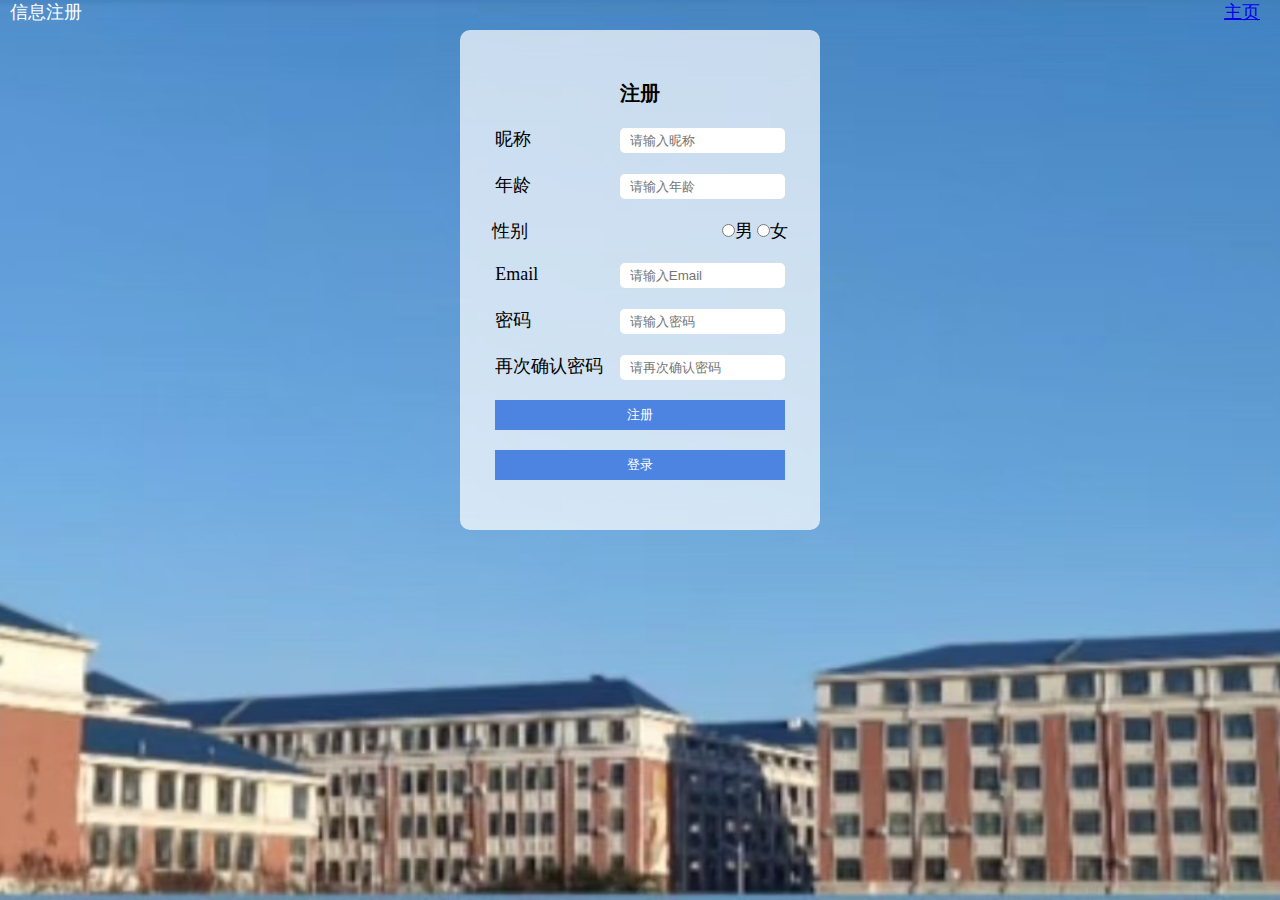
<file: index.html>
<!DOCTYPE html>
<html lang="en">
<head>
    <meta charset="UTF-8">
    <title>注册</title>
    <link rel="stylesheet" href="css/navigation.css">
    <link rel="stylesheet" href="css/logon.css">
</head>
<body>
 
    <div class="导航栏">
        <div class="left-logo">
            <p>信息注册</p>
        </div>
        <div class="占位"></div>
		
		<div class="导航栏">
		 
		    <div class="占位"></div>
		 
		    <div class="单独主页">
		        <a href="zhuye.html">主页</a>
		    </div>
		</div>
		
        </div>
    </div>
    <div class="主体区">
        <div class="注册框">
            <form action="">
                <h2>注册</h2>
                <div>
                    <span>昵称</span>
                    <input type="text" class="text" placeholder="请输入昵称">
                </div>
                <div>
                    <span>年龄</span>
                    <input type="text" class="text" placeholder="请输入年龄">
                </div>
                <div>
                    <span class="sex">性别</span>
                    <input type="radio" name="sex">男
                    <input type="radio" name="sex">女
                </div>
                <div>
                    <span>Email</span>
                    <input type="text" class="text" placeholder="请输入Email">
                </div>
                <div>
                    <span>密码</span>
                    <input type="password" class="text" placeholder="请输入密码">
                </div>
                <div>
                    <span>再次确认密码</span>
                    <input type="password" class="text" placeholder="请再次确认密码">
                </div>
                <div>
                    <input type="button" class="提交" value="注册" onclick='window.open(url="zhuye.html")'>
                </div>
				<div>
					<input type="button" class="提交" value="登录" onclick='window.open(url="login.html")'>
				</div>
            </form>
        </div>
    </div>
 
</body>
</html>
</file>
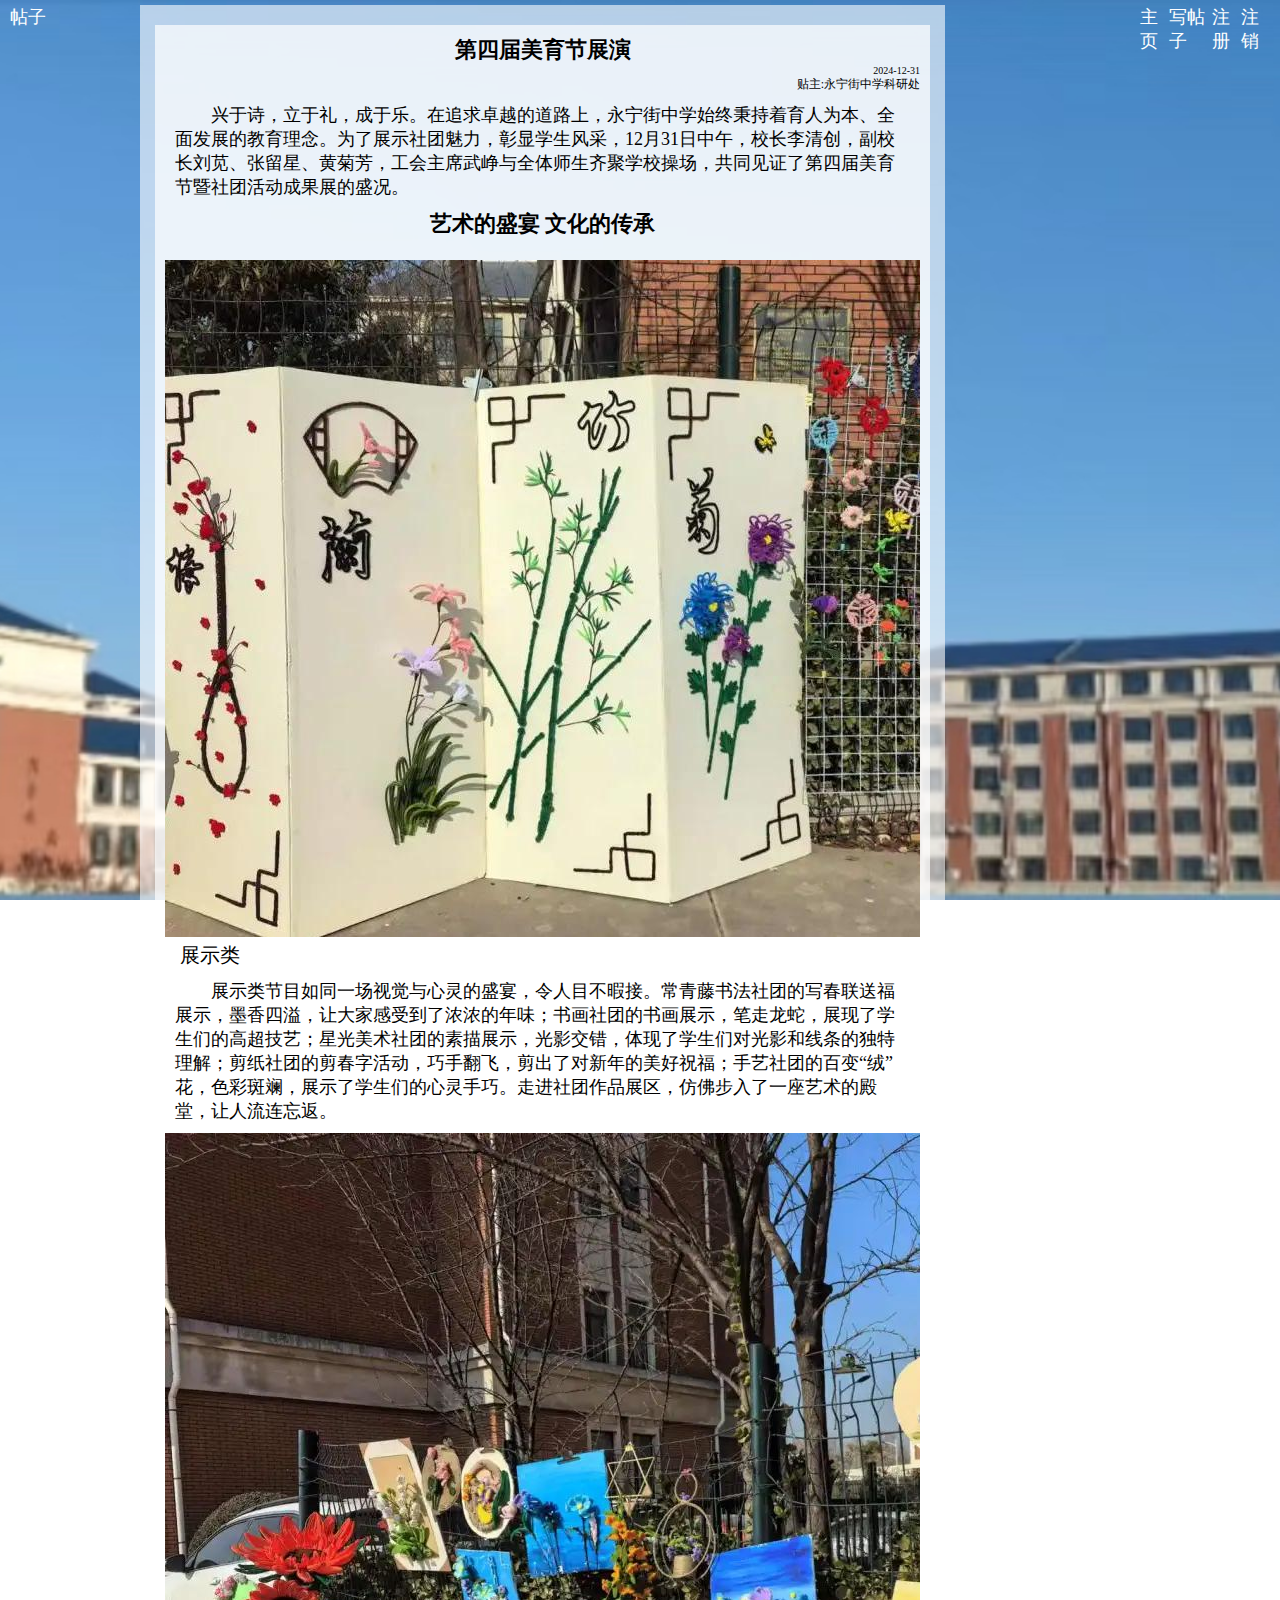
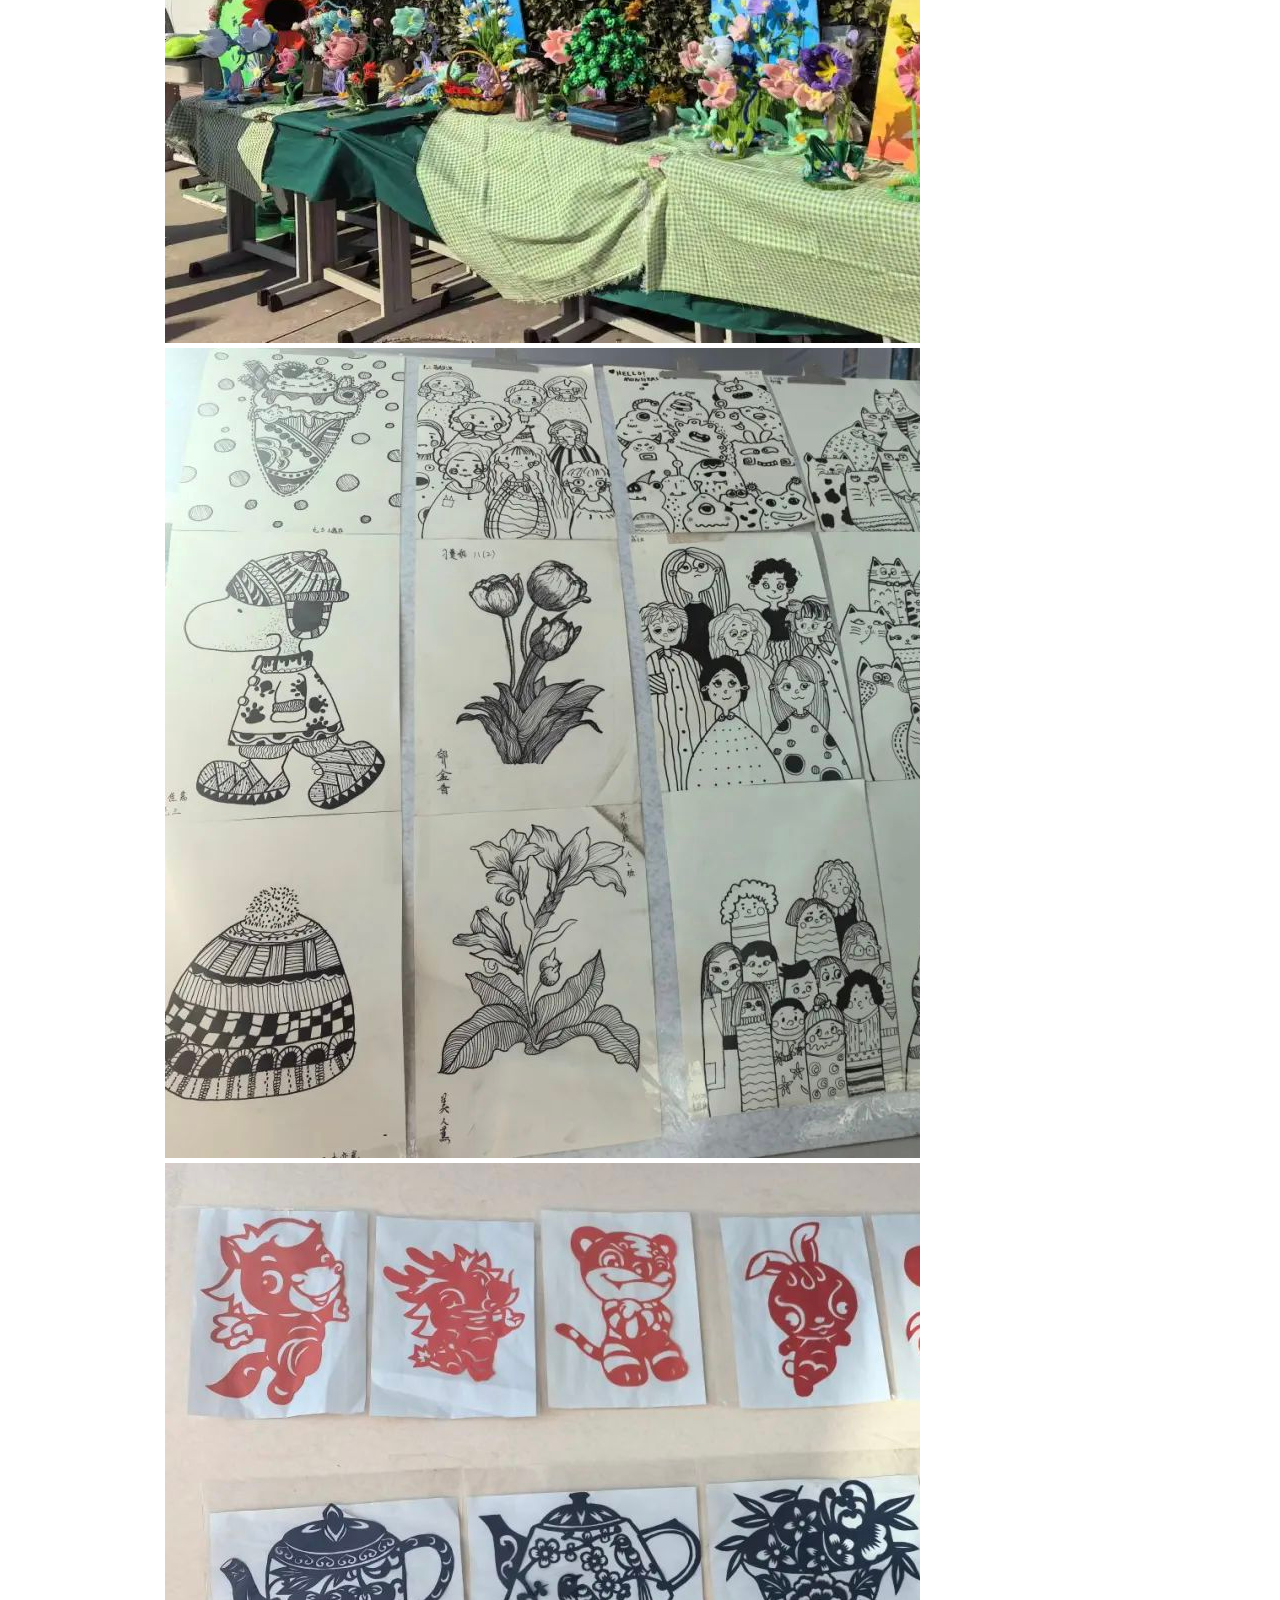
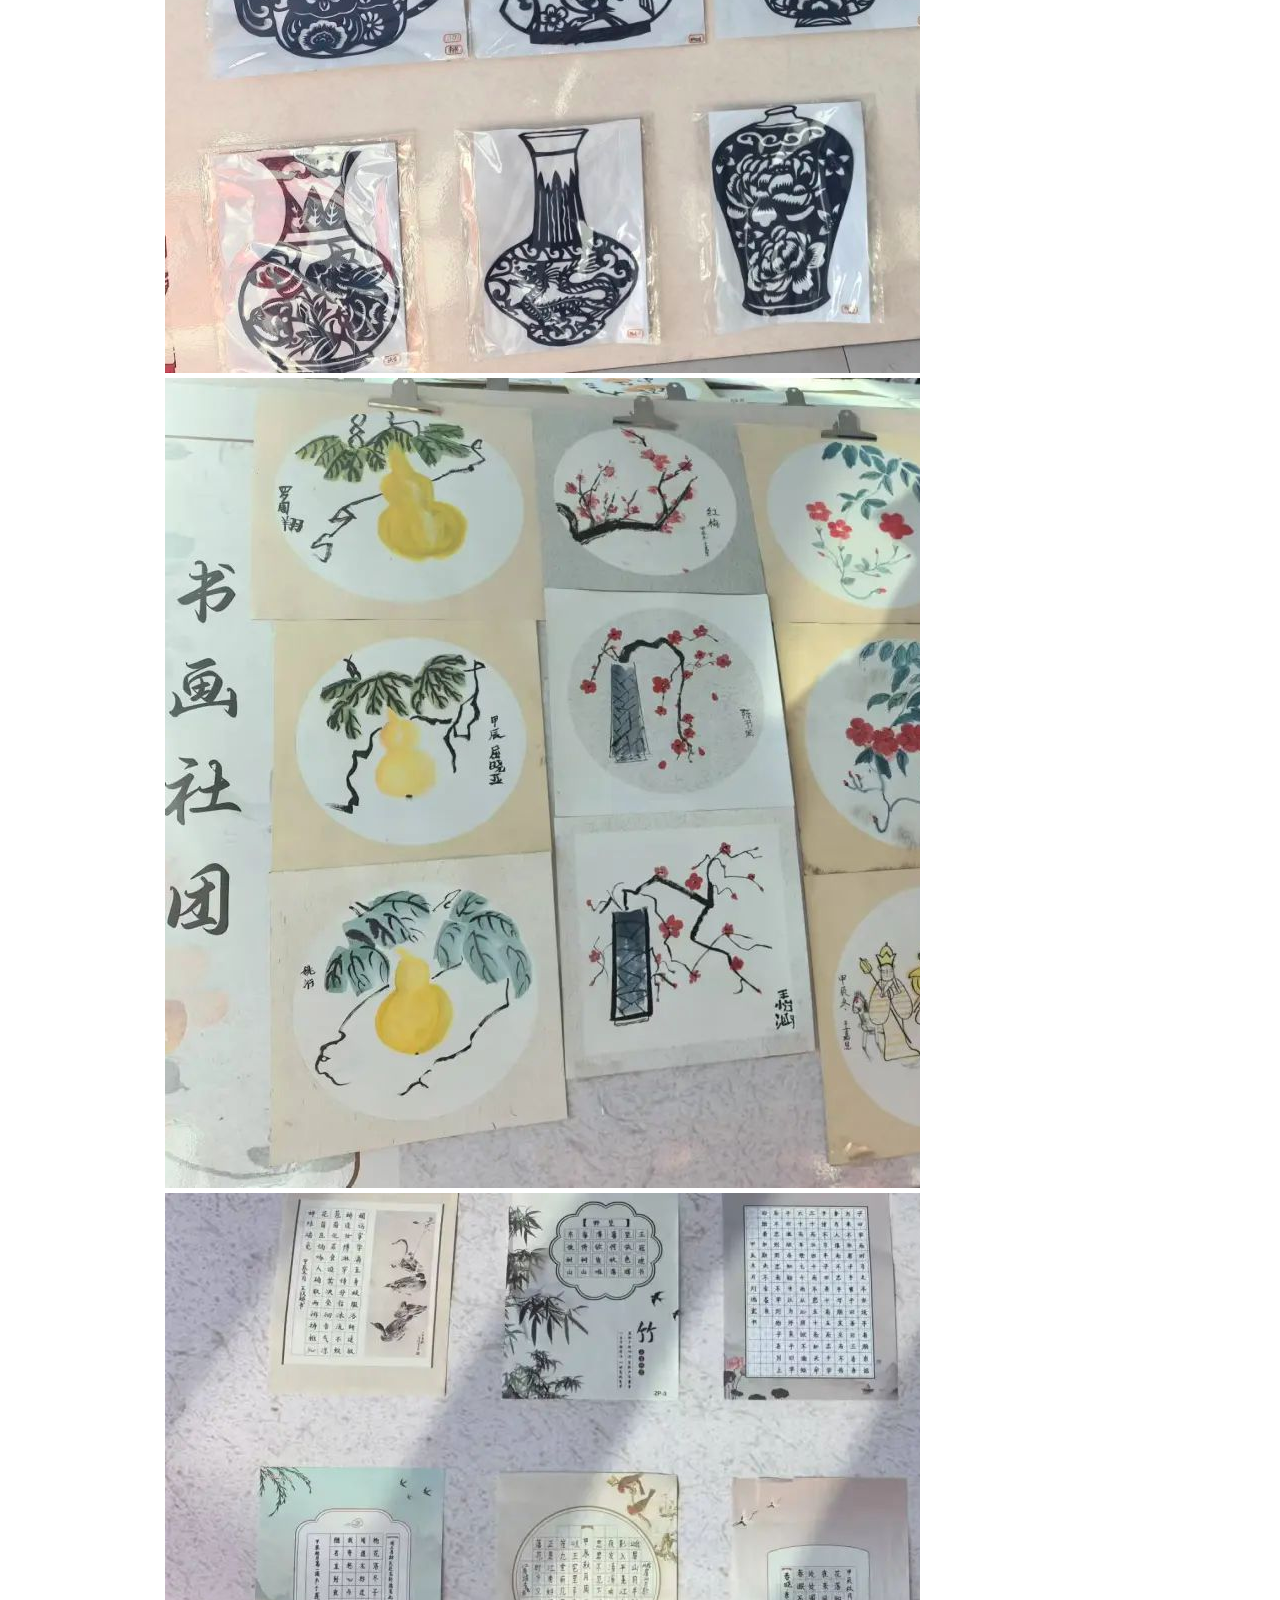
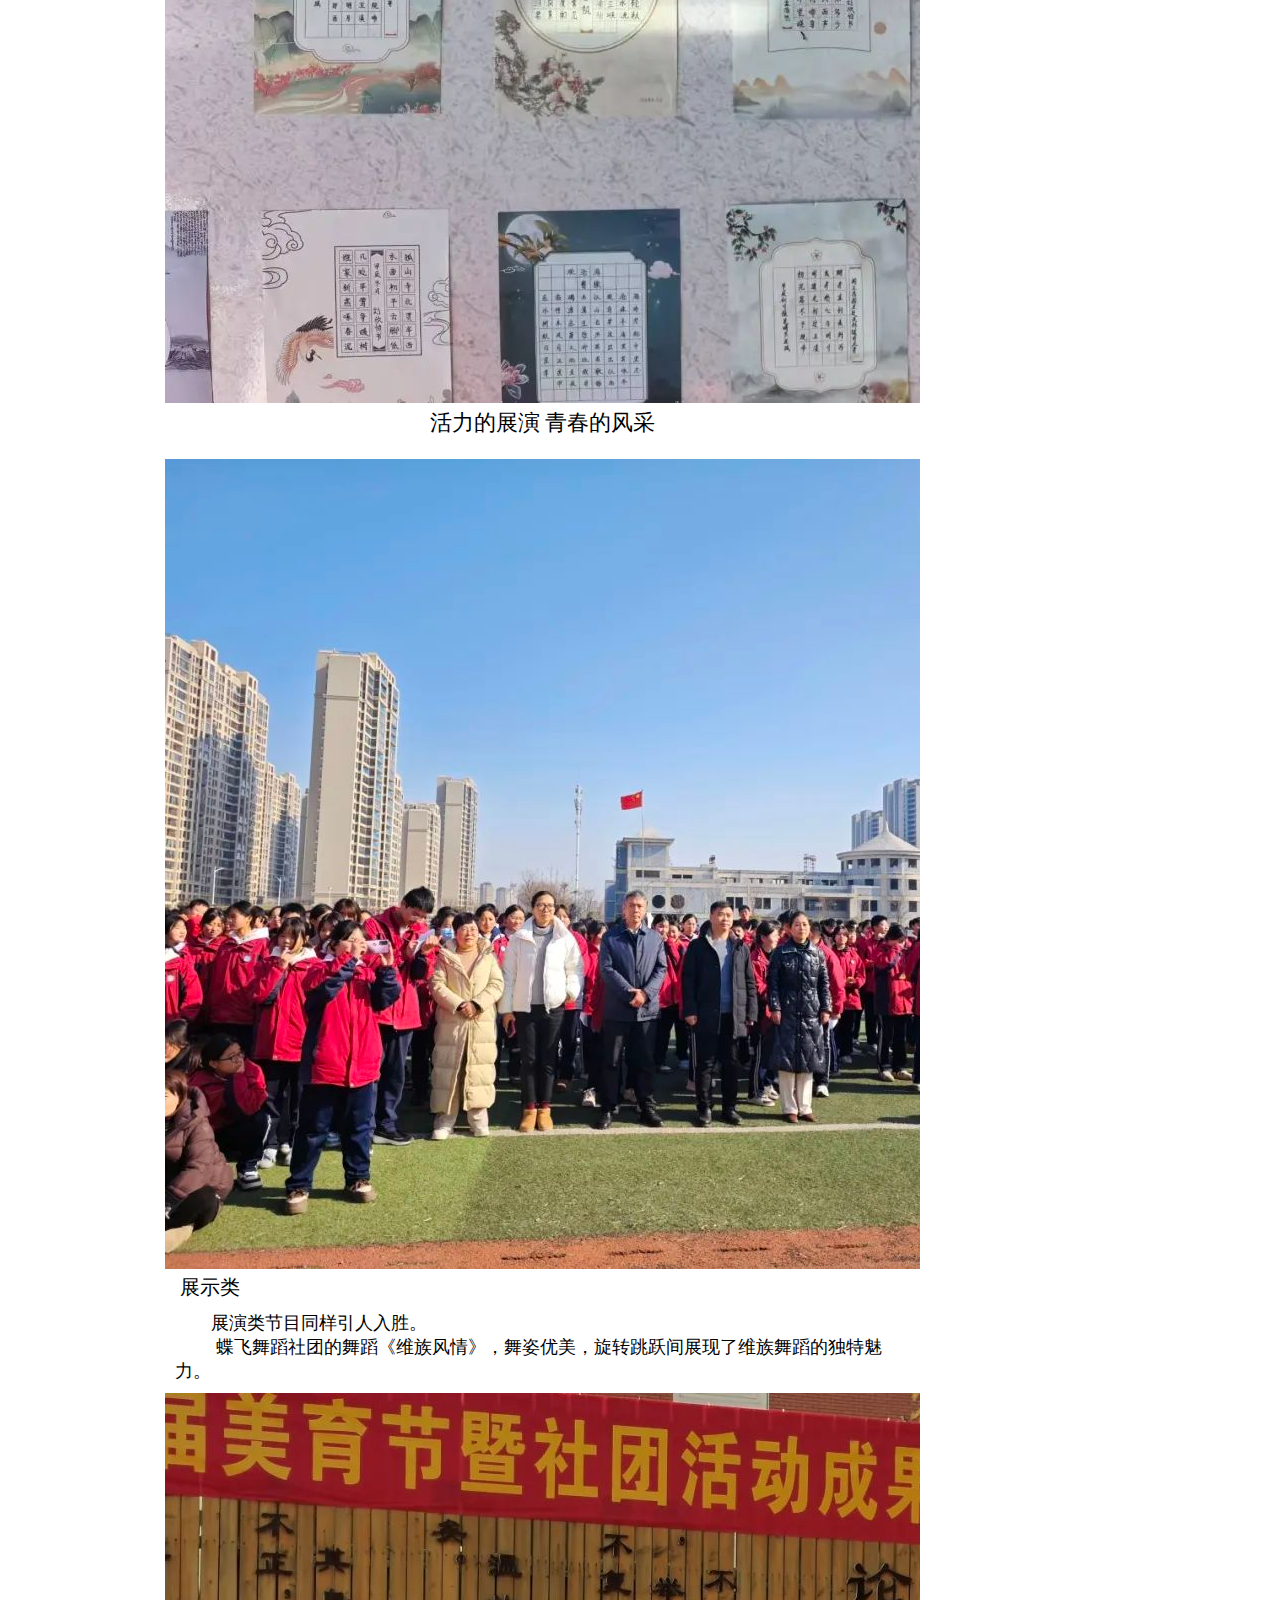
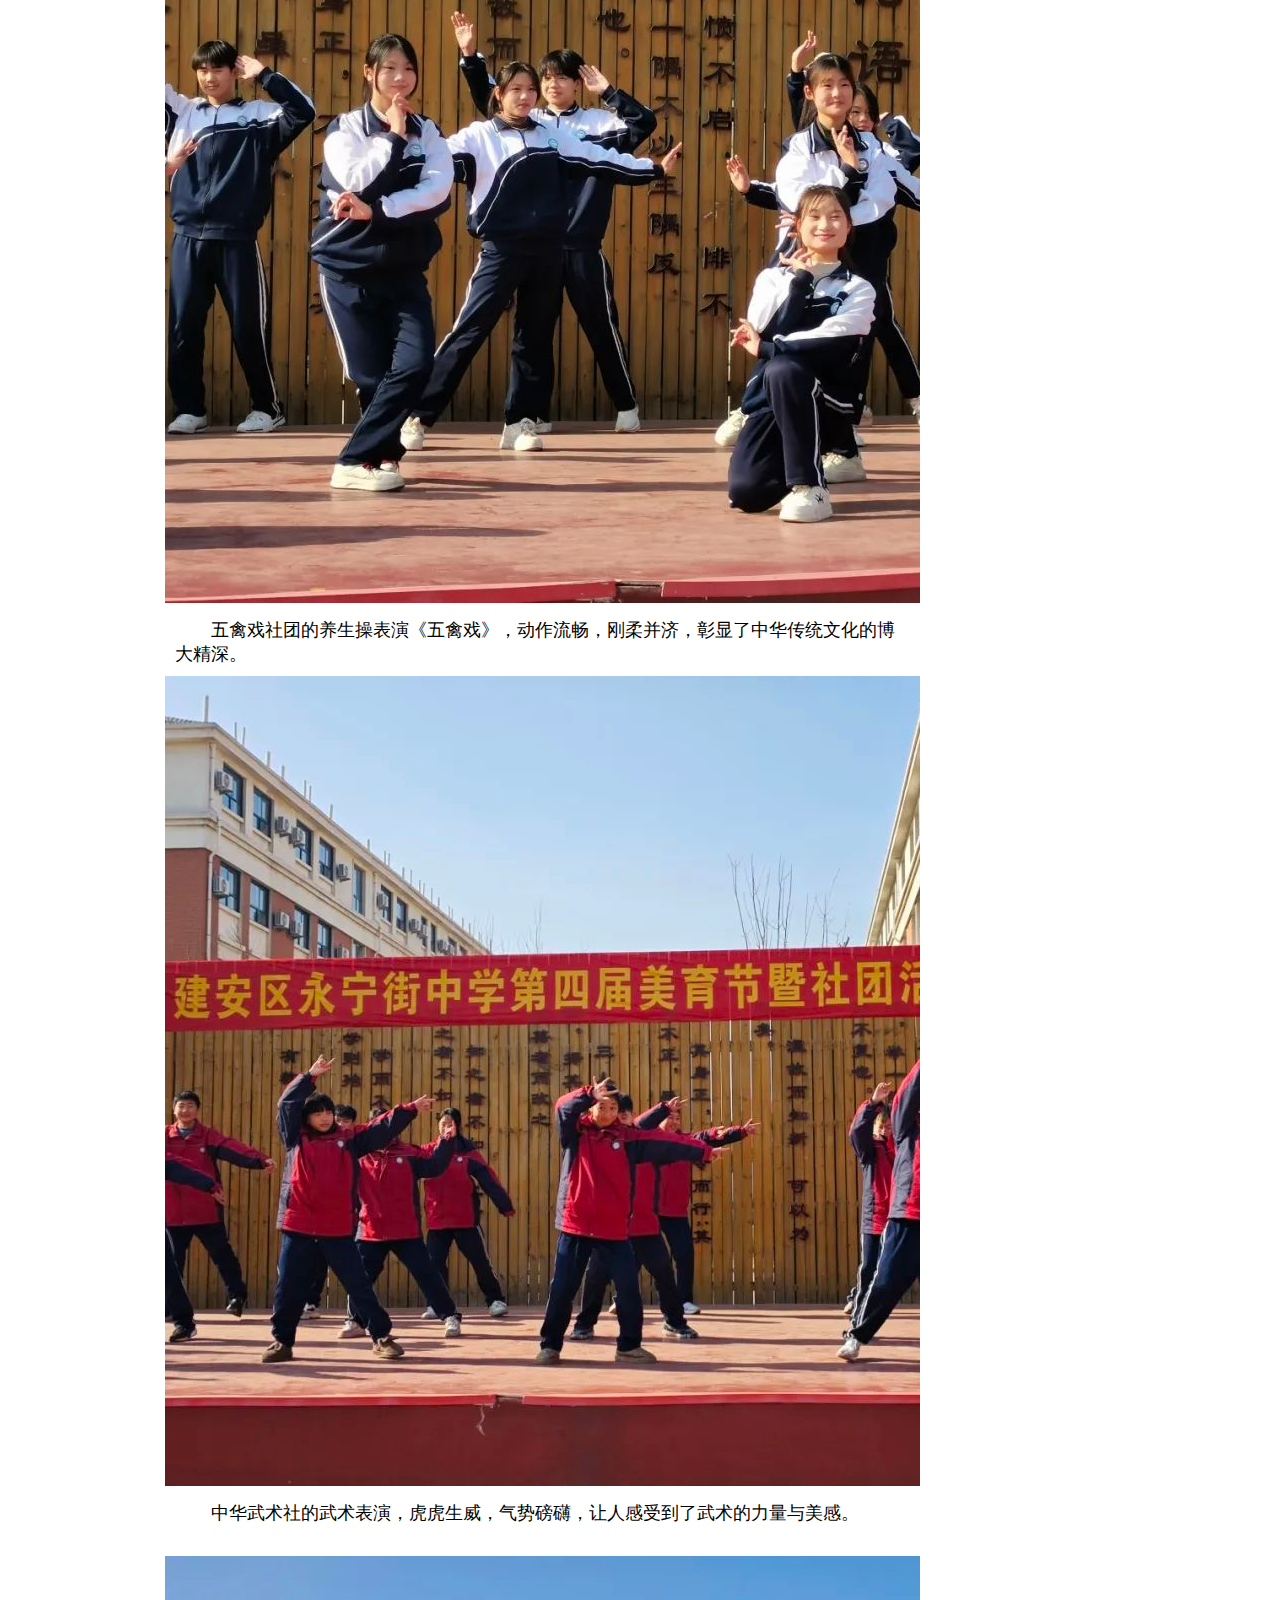
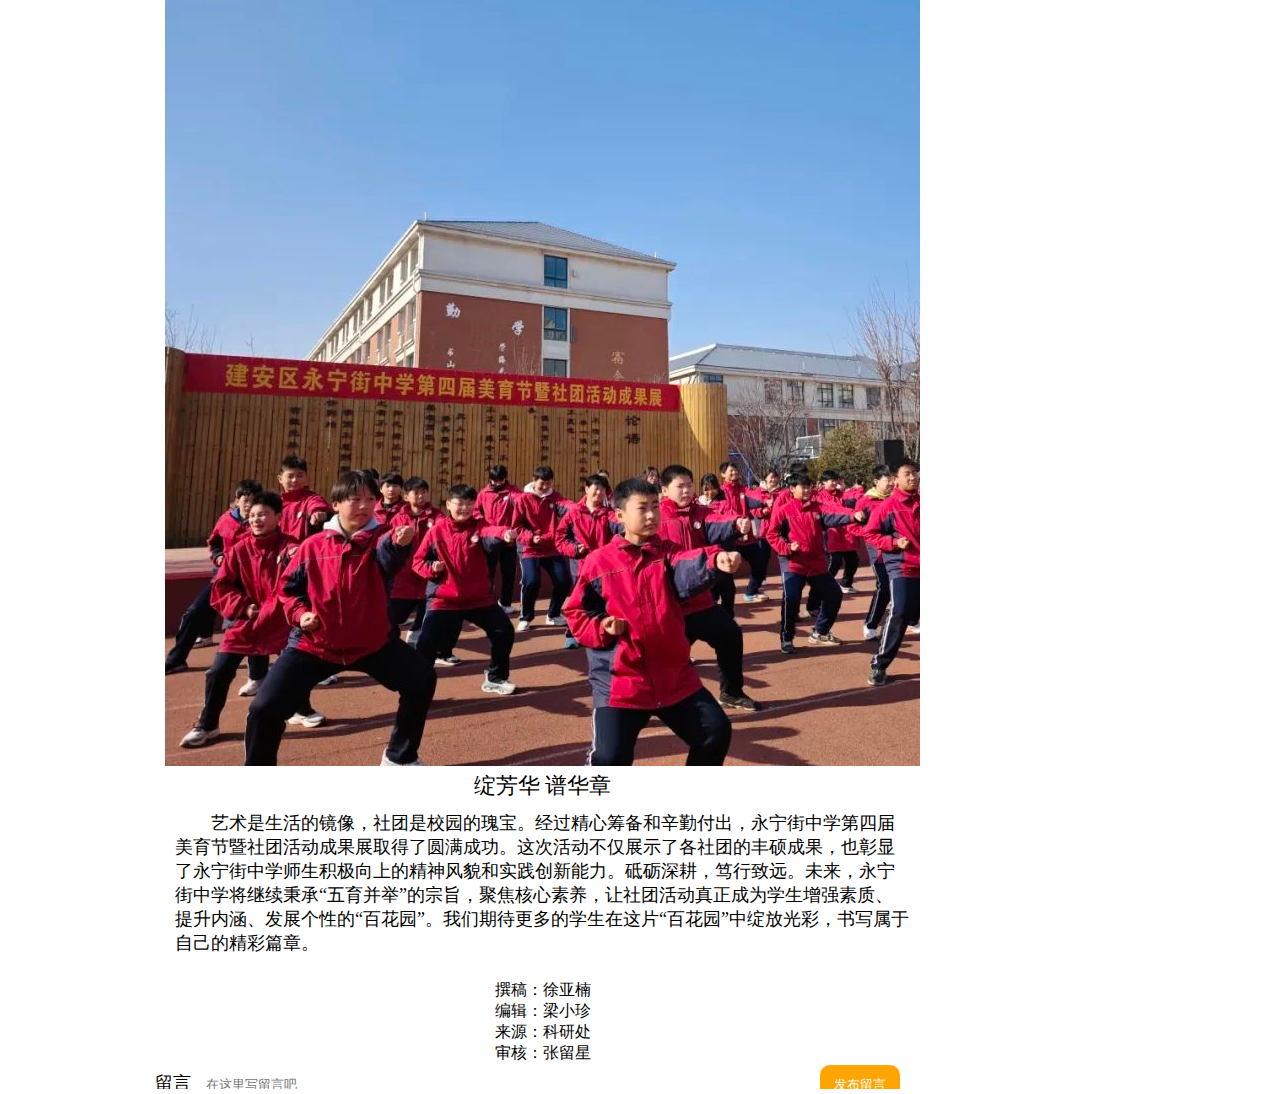
<file: detail.html>
<!DOCTYPE html>
<html lang="en">
<head>
    <meta charset="UTF-8">
    <title>帖子</title>
    <link rel="stylesheet" href="css/navigation.css">
    <link rel="stylesheet" href="css/common.css">
    <link rel="stylesheet" href="css/detail.css">
	<link rel="stylesheet" href="css/list.css">
	<meta name="viewport" content="width=device-width, initial-scale=1.0">
	<script src="js/lian.js"></script>
</head>
<body>
<div class="导航栏">
    <div class="left-logo">
        <p>帖子</p>
    </div>
 
    <div class="占位"></div>
 
    <div class="right-function">
        <a href="zhuye.html">主页</a>
        <a href="editor.html" target="_blank">写帖子</a>
		<a href="index.html" target="_blank">注册</a>
        <a href="login.html" target="_blank">注销</a>
    </div>
</div>
 
<div class="主体">
    <div class="板块列表">
        <ol>
            <li>
                <div class="板块信息">
                    <h3 class="板块名称">第四届美育节展演</h3>
                    <p class="主贴时间">2024-12-31</p>
 
                    <div class="版主">贴主:<span class="版主名称">永宁街中学科研处</span></div>
					<p class="板块说明">  兴于诗，立于礼，成于乐。在追求卓越的道路上，永宁街中学始终秉持着育人为本、全面发展的教育理念。为了展示社团魅力，彰显学生风采，12月31日中午，校长李清创，副校长刘苋、张留星、黄菊芳，工会主席武峥与全体师生齐聚学校操场，共同见证了第四届美育节暨社团活动成果展的盛况。
					</p>
					<h3 class="板块名称">艺术的盛宴	文化的传承</h3><br />
                    <p class="图片">
						<img src="img/1.jpg">   
                    </p>
					<p class="小标题">&nbsp;&nbsp;&nbsp;展示类</p>
					<p class="板块说明">   展示类节目如同一场视觉与心灵的盛宴，令人目不暇接。常青藤书法社团的写春联送福展示，墨香四溢，让大家感受到了浓浓的年味；书画社团的书画展示，笔走龙蛇，展现了学生们的高超技艺；星光美术社团的素描展示，光影交错，体现了学生们对光影和线条的独特理解；剪纸社团的剪春字活动，巧手翻飞，剪出了对新年的美好祝福；手艺社团的百变“绒”花，色彩斑斓，展示了学生们的心灵手巧。走进社团作品展区，仿佛步入了一座艺术的殿堂，让人流连忘返。
					</p>
                    <p class="图片">
						<img src="img/4.jpg">
						<img src="img/6.jpg">
						<img src="img/7.jpg">
						<img src="img/8.jpg">
						<img src="img/9.jpg">
                    </p>
					<p class="板块名称">活力的展演	青春的风采</p><br/>
					<p class="图片"><img src="img/2.jpg"></p>
					<p class="小标题">&nbsp;&nbsp;&nbsp;展示类</p>
					<p class="板块说明">展演类节目同样引人入胜。<br />&nbsp;&nbsp;&nbsp;&nbsp;&nbsp;&nbsp;&nbsp;&nbsp;&nbsp;蝶飞舞蹈社团的舞蹈《维族风情》，舞姿优美，旋转跳跃间展现了维族舞蹈的独特魅力。</p>
					<p class="图片"><img src="img/3.jpg"></p>
					<p class="板块说明">五禽戏社团的养生操表演《五禽戏》，动作流畅，刚柔并济，彰显了中华传统文化的博大精深。</p>
					<p class="图片"><img src="img/5.jpg"></p>
					<p class="板块说明">中华武术社的武术表演，虎虎生威，气势磅礴，让人感受到了武术的力量与美感。</p><br />
					<p class="图片"><img src="img/10.jpg"></p>
					<p class="板块名称">绽芳华 谱华章</p>
					<p class="板块说明">艺术是生活的镜像，社团是校园的瑰宝。经过精心筹备和辛勤付出，永宁街中学第四届美育节暨社团活动成果展取得了圆满成功。这次活动不仅展示了各社团的丰硕成果，也彰显了永宁街中学师生积极向上的精神风貌和实践创新能力。砥砺深耕，笃行致远。未来，永宁街中学将继续秉承“五育并举”的宗旨，聚焦核心素养，让社团活动真正成为学生增强素质、提升内涵、发展个性的“百花园”。我们期待更多的学生在这片“百花园”中绽放光彩，书写属于自己的精彩篇章。</p>
                </div>
            </li>
			<p class="署名">撰稿：徐亚楠</p>
			<p class="署名">编辑：梁小珍</p>
			<p class="署名">来源：科研处</p>
			<p class="署名">审核：张留星</p>
			
        <div class="留言">
            留言
            <input type="text" placeholder="在这里写留言吧" id="title">
            <button id="submit">发布留言</button>
        </div>
 
    </div>
</div>
 
</body>
</html>
</file>
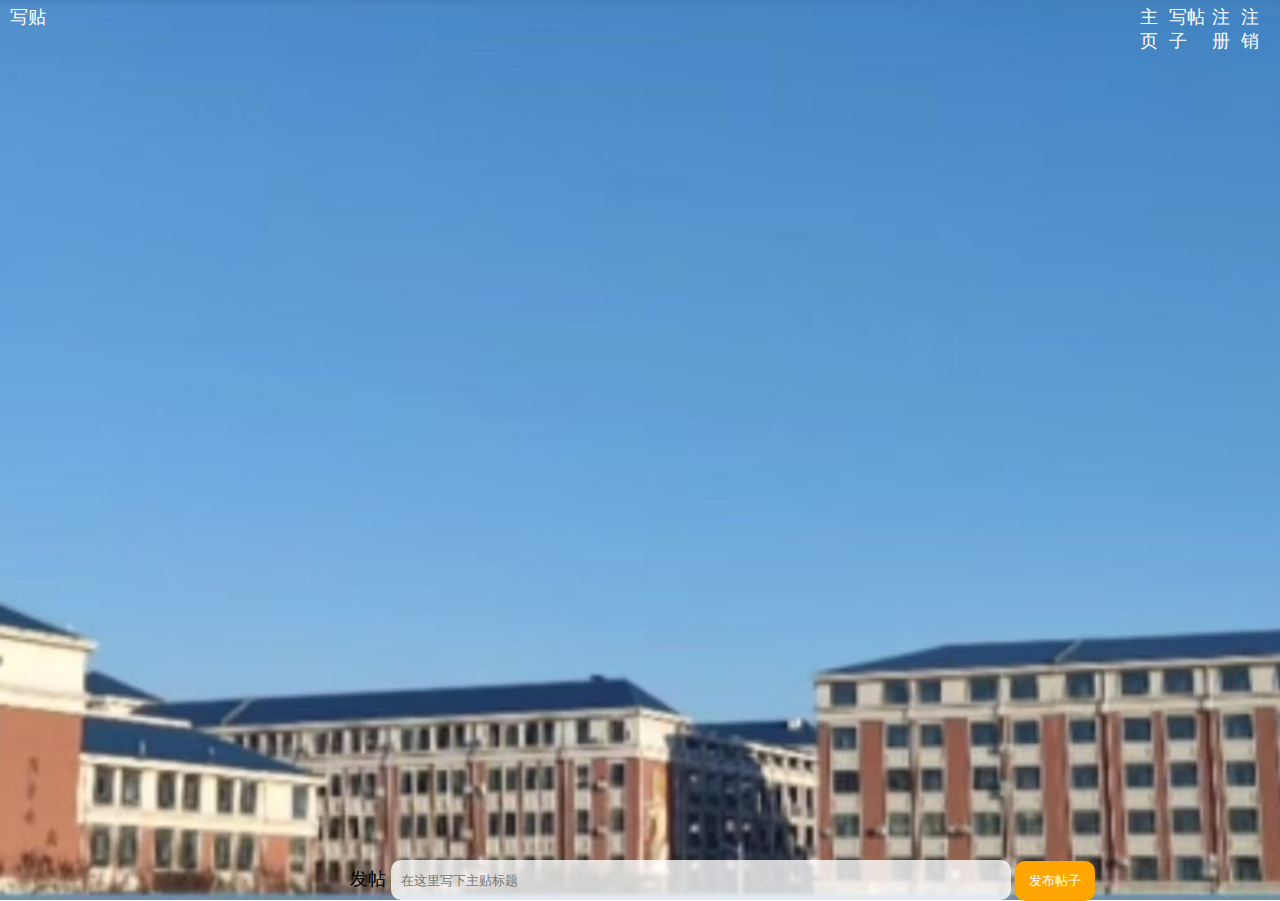
<file: editor.html>
<!DOCTYPE html>
<html lang="en">
<head>
    <meta charset="UTF-8">
    <title>写帖子</title>
    <link rel="stylesheet" href="css/navigation.css">
    <link rel="stylesheet" href="css/editor.css">
	<link rel="stylesheet" href="css/detail.css">
	<link rel="stylesheet" href="css/common.css">
	<link rel="stylesheet" href="css/list.css">
</head>
<body>
    <div class="导航栏">
        <div class="left-logo">
            <p>写贴</p>
        </div>
 
        <div class="占位"></div>
 
        <div class="right-function">
            <a href="zhuye.html">主页</a>
            <a href="editor.html">写帖子</a>
			<a href="index.html">注册</a>
            <a href="login.html" target="_blank">注销</a>
        </div>

<div class="主体">
	<div class="发帖">
		发帖
		<input type="text" placeholder="在这里写下主贴标题" id="title">
		<button id="submit">发布帖子</button>
	</div>
</div>
</body>
</html>
</file>
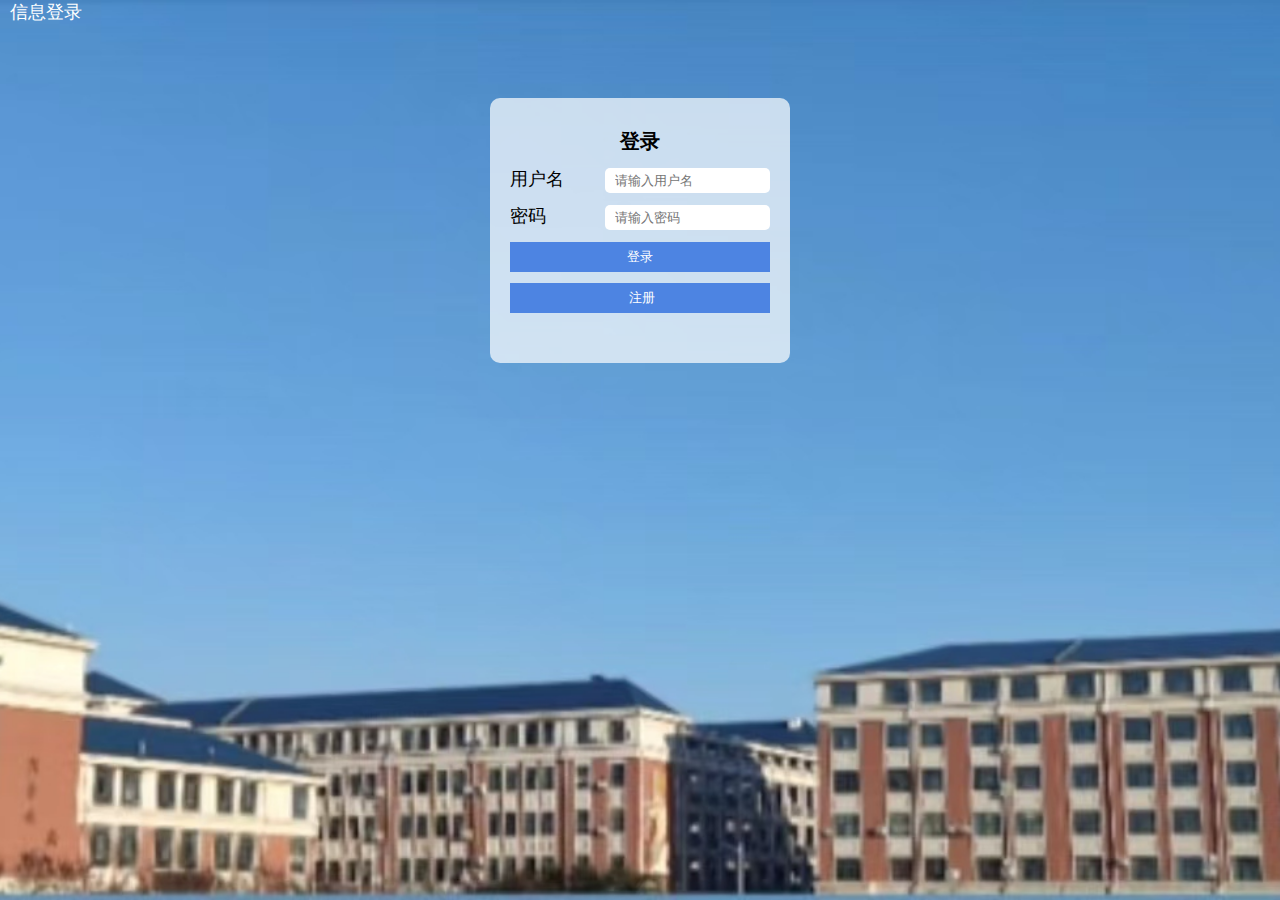
<file: login.html>
<!DOCTYPE html>
<html lang="en">
<head>
    <meta charset="UTF-8">
    <title>登录</title>
    <link rel="stylesheet" href="css/navigation.css">
    <link rel="stylesheet" href="css/login.css">
</head>
<body>
 
    <div class="导航栏">
        <div class="left-logo">
            <p>信息登录</p>
        </div>
        <div class="占位"></div>  
    </div>
    <div class="主体区">
        <div class="登录框">
            <form action="">
                <h2>登录</h2>
                <div>
                    <span>用户名</span>
                    <input type="text" class="text" placeholder="请输入用户名">
                </div>
                <div>
                    <span>密码</span>
                    <input type="password" class="text" placeholder="请输入密码">
                </div>
                <div>
                    <input type="button" class="提交" value="登录" onclick="window.open(url='zhuye.html')">
                </div>
				<div>
					<input type='button' class="提交" value=" 注册" onclick="window.open(url='index.html')">
				</div>
            </form>
        </div>
    </div>
 
</body>
</html>
</file>
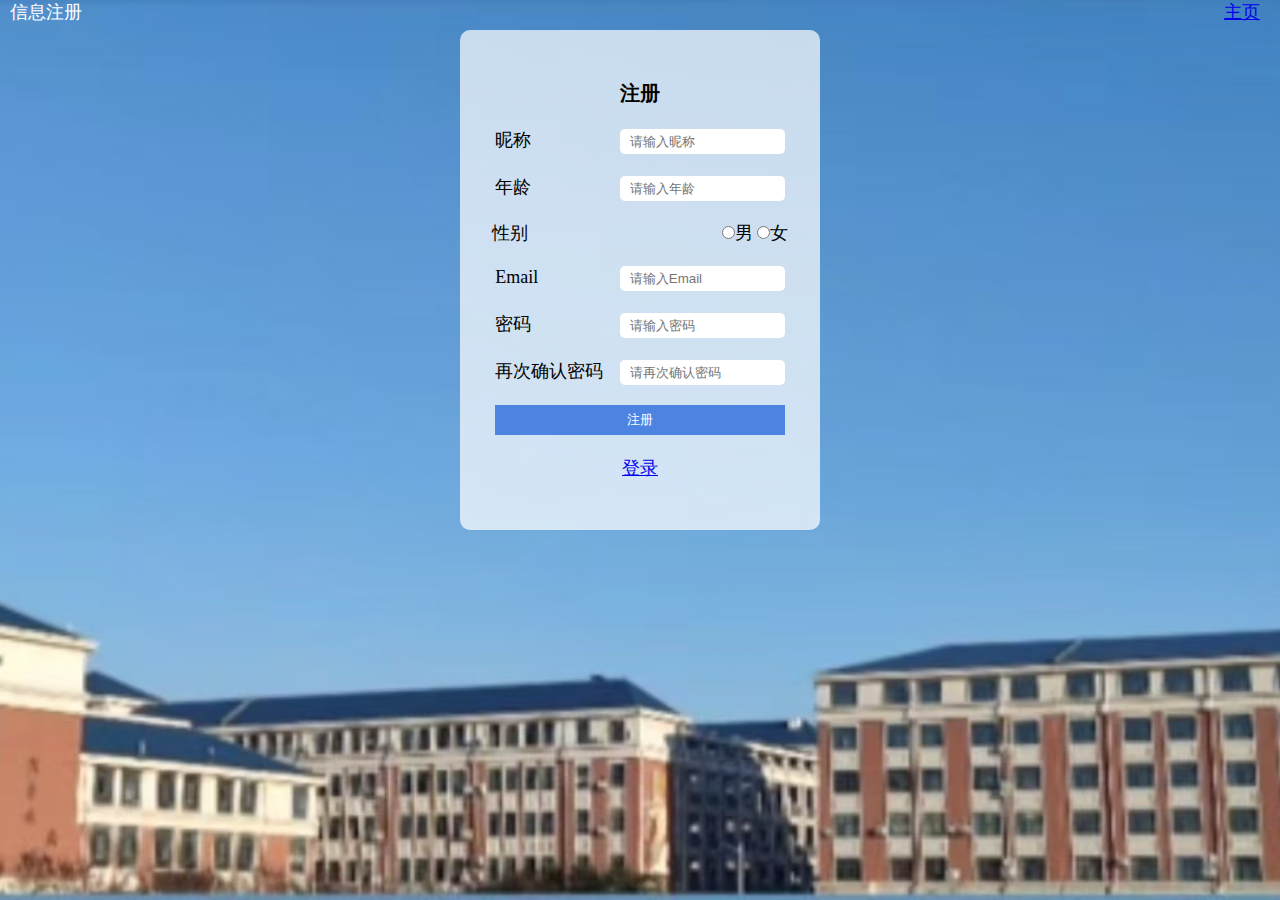
<file: logon.html>
<!DOCTYPE html>
<html lang="en">
<head>
    <meta charset="UTF-8">
    <title>注册</title>
    <link rel="stylesheet" href="css/navigation.css">
    <link rel="stylesheet" href="css/logon.css">
</head>
<body>
 
    <div class="导航栏">
        <div class="left-logo">
            <p>信息注册</p>
        </div>
        <div class="占位"></div>
		
		<div class="导航栏">
		 
		    <div class="占位"></div>
		 
		    <div class="单独主页">
		        <a href="index.html">主页</a>
		    </div>
		</div>
		
        </div>
    </div>
    <div class="主体区">
        <div class="注册框">
            <form action="">
                <h2>注册</h2>
                <div>
                    <span>昵称</span>
                    <input type="text" class="text" placeholder="请输入昵称">
                </div>
                <div>
                    <span>年龄</span>
                    <input type="text" class="text" placeholder="请输入年龄">
                </div>
                <div>
                    <span class="sex">性别</span>
                    <input type="radio" name="sex">男
                    <input type="radio" name="sex">女
                </div>
                <div>
                    <span>Email</span>
                    <input type="text" class="text" placeholder="请输入Email">
                </div>
                <div>
                    <span>密码</span>
                    <input type="password" class="text" placeholder="请输入密码">
                </div>
                <div>
                    <span>再次确认密码</span>
                    <input type="password" class="text" placeholder="请再次确认密码">
                </div>
                <div>
                    <input type="button" class="提交" value="注册">
                </div>
				<div>
					<a href="login.html">登录</a>
				</div>
            </form>
        </div>
    </div>
 
</body>
</html>
</file>
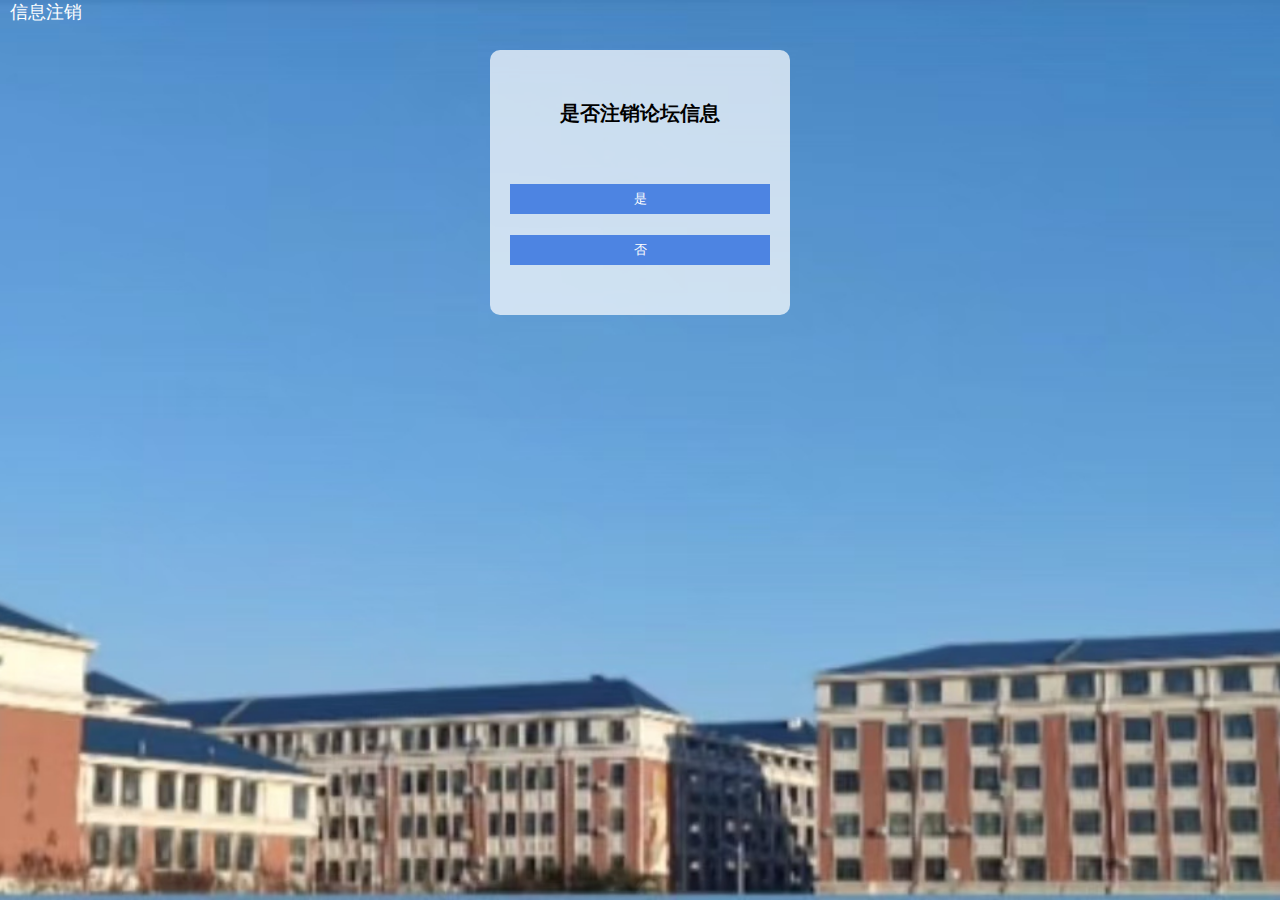
<file: zhuxiao.html>
<!DOCTYPE html>
<head>
	<title>注销</title>
	<link rel="stylesheet" href="css/navigation.css">
	<link rel="stylesheet" href="css/zhuxiao.css">
	<meta name='viewport' width='device-width, initial-scale=1.0'>
</head>
<body>
	
	<div class="导航栏">
		<div class="left-logo">
			<p>信息注销</p>
		</div>
	<div class="占位"></div>
	</div>
	<div class='主体区'>
		<div class="注销框">
			<form action="">
				<h2>是否注销论坛信息</h2>
				<div>
					<input type="button" class="提交" value="是" onclick="window.open(url='index.html')"><br /><br />
					<input type="button" class="提交" value="否" onclick="window.open(url='zhuye.html')">
				</div>
			</form>
		</div>
	</div>
</body>
<html>
</file>
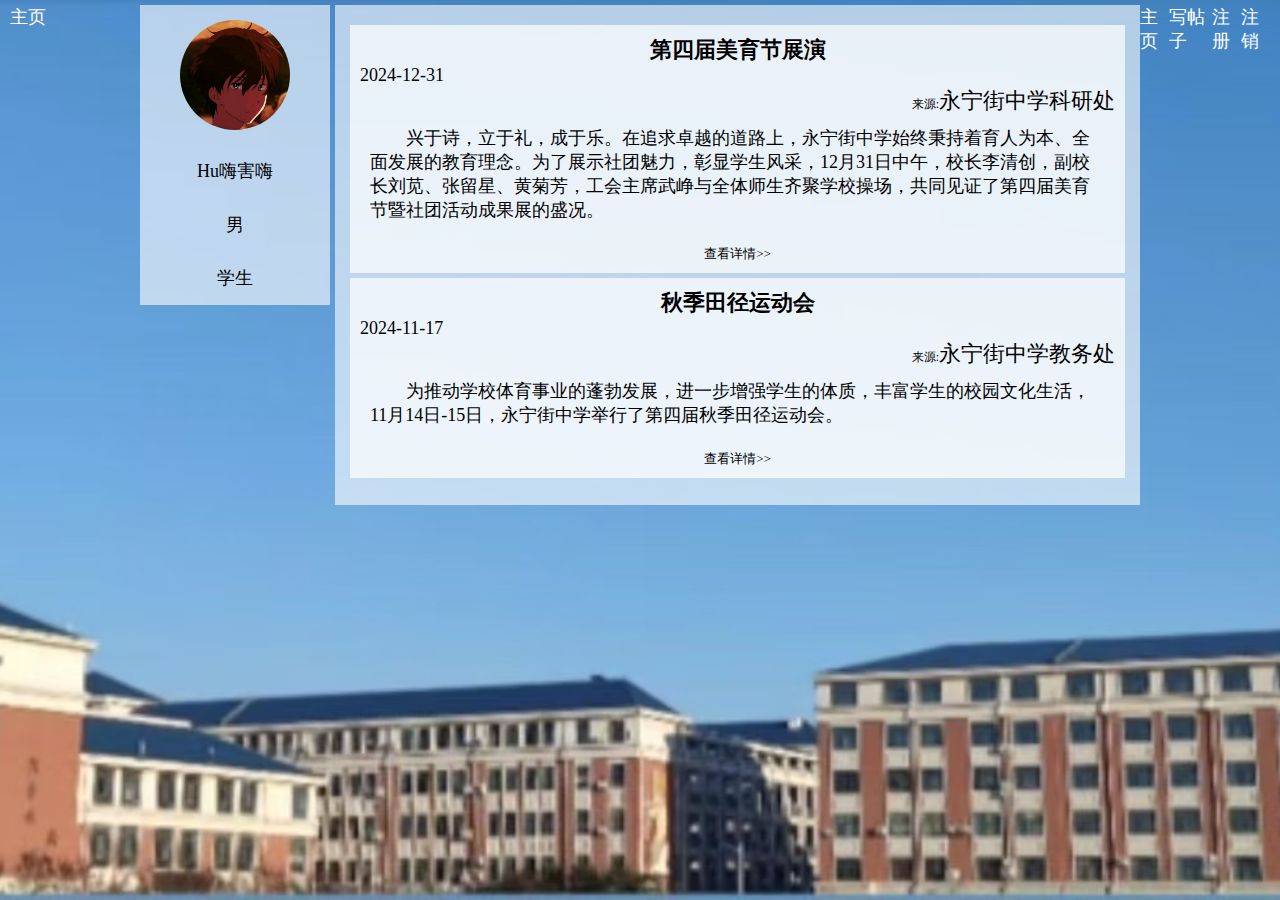
<file: zhuye.html>
<!DOCTYPE html>
<html clss="h-full">
<head>
	<meta charset="UTF-8">
	<title>校园论坛主页</title>
	<link rel="stylesheet" href="css/navigation.css">
	<link rel="stylesheet" href="css/common.css">
	<link rel="stylesheet" href="css/list.css">
	<meta name="viewport" content="width=device-width,initial-scale=1.0,maximum-scale=1.0,minimum-scale=1.0,user-scalable=yes">
	<script src="js/lian.js"></script>
</head>
<body>
	<ul>
	<div class="导航栏">
		<div class="left-logo">
			<p>主页</p>
		</div>
	
		<div class="占位"></div>
	
		<div class="right-function">
			<a href="zhuye.html">主页</a>
			<a href="editor.html" target="_blank">写帖子</a>
			<a href="index.html" target="_blank">注册</a>
			<a href="zhuxiao.html" target="_blank">注销</a>
		</div>
	</div>

	<div class="主体">
		<div class="个人中心">
			<div class="头像">
				<img src="img/头像.jpg" alt="" width="120">
			</div>
			<p>Hu嗨害嗨</p>
			<div>男</div>
			<div>学生</div>
		</div>
		
		<div class="板块列表">
			<ol>
				<li>
					<div class="板块信息">
						<h3 class="板块名称">第四届美育节展演</h3>
						<p>2024-12-31</p>
						
						<div class="版主">来源:<span class="板块名称">永宁街中学科研处</span></div>
						<p class="板块说明">兴于诗，立于礼，成于乐。在追求卓越的道路上，永宁街中学始终秉持着育人为本、全面发展的教育理念。为了展示社团魅力，彰显学生风采，12月31日中午，校长李清创，副校长刘苋、张留星、黄菊芳，工会主席武峥与全体师生齐聚学校操场，共同见证了第四届美育节暨社团活动成果展的盛况。</p>
						
						<div class="查看详情">
							<a href="detail.html" target="_blank">查看详情>></a>
						</div>
					</div>
						
					<div class="板块信息">
						<h3 class="板块名称">秋季田径运动会</h3>
						<p>2024-11-17</p>
						
						<div class="版主">来源:<span class="板块名称">永宁街中学教务处</span></div>
						<p class="板块说明">为推动学校体育事业的蓬勃发展，进一步增强学生的体质，丰富学生的校园文化生活，11月14日-15日，永宁街中学举行了第四届秋季田径运动会。</p>
						
						<div class="查看详情">
							<a href="yundonghui.html" target="_blank">查看详情>></a>
						</div>
						
					</div>
				</li>
			</ol>
		</div>
	</div>
	</ul>

	
</body>
</html>
</file>
<file: css/navigation.css>
*{
	margin: 0;
	padding: 0;
	box-sizing: border-box;
}
body{
    background-image: url('../img/背景图.jpg');
    background-position: center;
    background-repeat: no-repeat;
    background-size: cover;
    background-attachment: fixed;
}

@media (max-width: 768px) {
	body{
		font-size: 14px;
	}
	ul li a{
		padding-left: 30px;
	}
}
@media (min-device-width: 768px){
	body {
		font-size: 18px;
	}
}
@media (max-width: 480px) {
	body{
		font-size: 12px;
	}
}
. 导航栏 {
	width: 100%;
	height: 50px;
	background-color: rgba(51, 51, 51, 0.4);
	
	position: relative;
	
	display: flex;
	justify-content: center;
	align-items: center;
}

.  占位{
	width: 80%;
}

.left-logo{
	width: 180px;
	color: white;
	
	position: absolute;
	left: 10px;
	
	display: flex;
	justify-content: space-between;
	align-items: center;
}

.right-function{
	width: 130px;
	
	position: absolute;
	right: 10px;
	
	display: flex;
	justify-content: space-between;
	align-items: center;
}

.logo{
	width: 34px;
	height: 34px;
	border-radius: 50%;
	overflow: hidden;
}

.right-function a {
	color: white;
	text-decoration: none;
}
</file>
<file: css/logon.css>
.主体区 {
    padding: 30px;
    display: flex;
    align-items: center;
    flex-direction: column;
}
 
.注册框 {
    width: 360px;
    height: 500px;
    padding-top: 50px;
    padding-bottom: 50px;
 
    border-radius: 10px;
    background-color: rgba(255,255,255,0.7);
}
 
form {
    height: 100%;
 
    display: flex;
    align-items: center;
    flex-direction: column;
    justify-content: space-between;
}
 
h2 {
    font-size: 20px;
}
 
span {
    display: inline-block;
    width: 120px;
    text-align: left;
}
.sex {
    width: 225px;
}
 
.hobby {
    width: 125px;
}
 
.提交 {
    width: 290px;
    height: 30px;
 
    background: rgba(77,132,226);
    color: white;
    border: none;
}
 
.text {
    width: 165px;
    height: 25px;
    padding-left: 10px;
 
    border-radius: 5px;
    border: none;
}

.单独主页 {
	position: absolute;
	right: 20px;
}
</file>
<file: css/common.css>
.主体 {
    height: 100%;
    width: 1000px;
 
    margin: 5px auto;
    display: flex;
    justify-content: space-between;
}
 
.个人中心 {
    width: 190px;
    height: 300px;
    padding: 15px;
    background: rgba(255,255,255,0.6);
 
    display: flex;
    flex-direction: column;
    align-items: center;
    justify-content: space-between;
}
.头像 {
    width: 110px;
    height: 110px;
	
	border-radius: 50%;
	overflow: hidden;
}
@media screen and (max-width:480){
	.个人中心{
		display: none;
	}
	.img{
		display: none;
	}
	.主体{
		display: none;
	}
}
</file>
<file: css/detail.css>
.板块列表{
    height: 100%;
    overflow: hidden;
    width: calc(100% - 190px - 5px);

    padding: 15px;
 
    background: rgba(255,255,255,0.6);
}
 
ol {
    list-style: none;
}
 
.板块信息 {
    margin: 5px auto;
    padding: 10px;
    background: rgba(255,255,255,0.7);

    display: flex;
    flex-direction: column;
    justify-content: space-between;
}
.板块名称 {
    font-size: 18px;
    text-align: left;
}
.主贴时间 {
    font-size: 10px;
    text-align: right;
}
.版主 {
    font-size: 10px;
    text-align: right;
}
.板块说明 {
    padding: 5px;
    text-indent: 2em;
 
    font-size: 13px;
}
 
#title {
    height: 40px;
    width: 620px;
    text-indent: 10px;
    border-radius: 10px;
    outline: none;
    border: none;
    background-color:rgba(255, 255, 255, 0.8);
}
 
#submit {
    height: 40px;
    width: 80px;
 
    color: white;
    background: orange;
    outline: none;
    border: none;
    border-radius: 10px;
 
}
.留言{
	width: 100%;
	height: 10px;
	
	position: center;
	top: 1000;
}
</file>
<file: css/list.css>
.板块列表{
    height: 100%;
    min-height: 500px;
    overflow: clip;
    width: calc(100% - 190px - 5px);
 
    padding: 15px;
 
    background: rgba(255,255,255,0.6);
}
ol {
    list-style: none;
}
 
.板块信息 {
    margin: 5px auto;
    padding: 10px;
    min-height: 200px;
    background: rgba(255,255,255,0.7);
 
    display: flex;
    flex-direction: column;
    justify-content: space-between;
}
.板块名称 {
	font-size: 22px;
    text-align: center;
}
.版主 {
    font-size: 12px;
    text-align: right;
}
.板块说明 {
    padding: 10px;
    text-indent: 2em;
 
    font-size: 18px;
}
.查看详情 {
    display: block;
    margin: 10px auto 0 auto;
    /*border: 2px solid black;*/
 
    align-items: center;
    text-align: center;
    color: black;
 
    user-select: none;
    cursor: pointer;
}
.查看详情 a {
    color: black;
    text-decoration: none;
 
    font-size: 13px;
}
.小标题{
	font-size: 20px;
}
.图片{
	overflow: clip;
}
.署名{
	font-size: 16px;
	text-align: center;
}
.发帖{
	width: 100%;
	height: 10px;
	
	position: absolute;
	bottom: 30px;
	left: 350px;
}
</file>
<file: css/editor.css>
.blog-edit-container {
width: 900px;
    height: calc(100% - 50px);
    margin: 0 auto;
}
 
.title {
    width: 100%;
    height: 50px;
    display: flex;
    justify-content: space-between;
    align-items: center;
}
 
#title {
    height: 40px;
    width: 800px;
    text-indent: 10px;
    border-radius: 10px;
    outline: none;
    border: none;
    background-color:rgba(255, 255, 255, 0.8);
}
 
#submit {
    height: 40px;
    width: 100px;
 
    color: white;
    background: orange;
    outline: none;
    border: none;
    border-radius: 10px;
}
 
#editor {
    border-radius: 10px;
    opacity: 80%;
}
</file>
<file: css/login.css>
.主体区 {
    padding: 98px;
    display: flex;
    align-items: center;
    flex-direction: column;
}
 
.登录框 {
    width: 300px;
    height: 265px;
    padding-top: 30px;
    padding-bottom: 50px;
 
    border-radius: 10px;
    background-color: rgba(255,255,255,0.7);
}
 
form {
    height: 100%;
 
    display: flex;
    align-items: center;
    flex-direction: column;
    justify-content: space-between;
}
 
h2 {
    font-size: 20px;
}
 
span {
    display: inline-block;
    width: 90px;
    text-align: left;
}
 
.提交 {
    width: 260px;
    height: 30px;
 
    background: rgba(77,132,226);
    color: white;
    border: none;
}
 
.text {
    width: 165px;
    height: 25px;
    padding-left: 10px;
 
    border-radius: 5px;
    border: none;
}
</file>
<file: css/zhuxiao.css>
.注销框{
	width: 300px;
	height: 265px;
	padding-top: 50px;
	padding-bottom: 50px;
	
	border-radius: 10px;
	background-color: rgba(255,255,255,0.7);
}

.主体区 {
    padding: 50px;
    display: flex;
    align-items: center;
    flex-direction: column;
}

form {
    height: 100%;
 
    display: flex;
    align-items: center;
    flex-direction: column;
    justify-content: space-between;
}
 
h2 {
    font-size: 20px;
}
 
span {
    display: inline-block;
    width: 90px;
    text-align: left;
}
 
.提交 {
    width: 260px;
    height: 30px;
 
    background: rgba(77,132,226);
    color: white;
    border: none;
}
 
.text {
    width: 165px;
    height: 25px;
    padding-left: 10px;
 
    border-radius: 5px;
    border: none;
}
.空位{
	margin-right: 50px;
}
</file>
